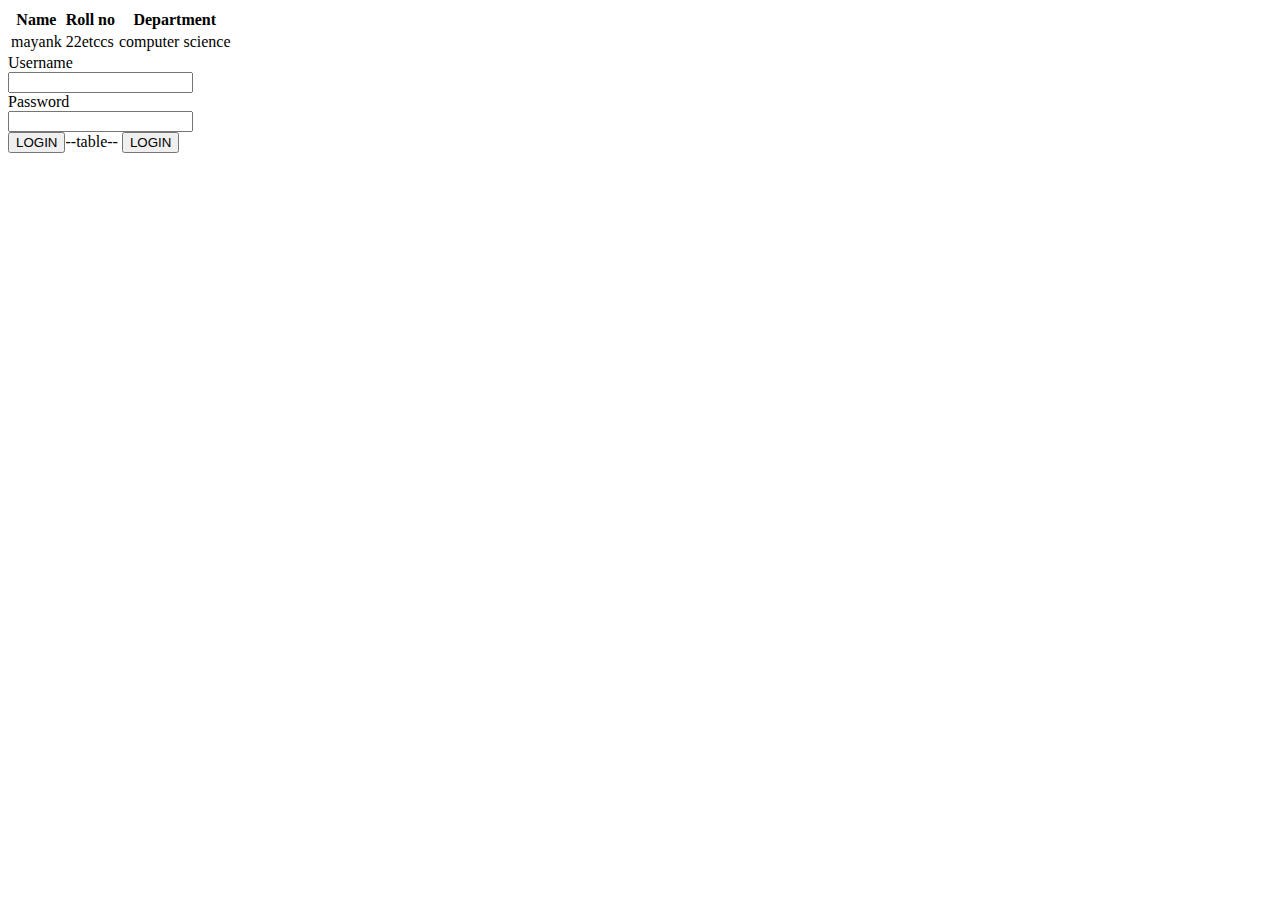
<file: day 01/index.html>
<!DOCTYPE html>
<html>
    <head>


    </head>
    <body>       
            
        <div>
<!--table-->
<table>
<thead>

    <tr>
<th>Name</th>
<th> Roll no </th>
<th> Department</th>

</tr>
    </thead>
    <tbody>
    <tr>
        <td>mayank</td>
        <Td>22etccs</Td>
        <td> computer science </td>
    </tr>    
    </tbody>                                                                                 

</table>


        </div>
     <form>
        <label>Username</label><br>
        <input type="text"><br>
        <label>Password</label><br>
        <input
        type="Password"><br>
        <input type="button" value="LOGIN" 
        >--table--
        <button type ="submit">LOGIN</button>

   </form>   
    </body>
</file>
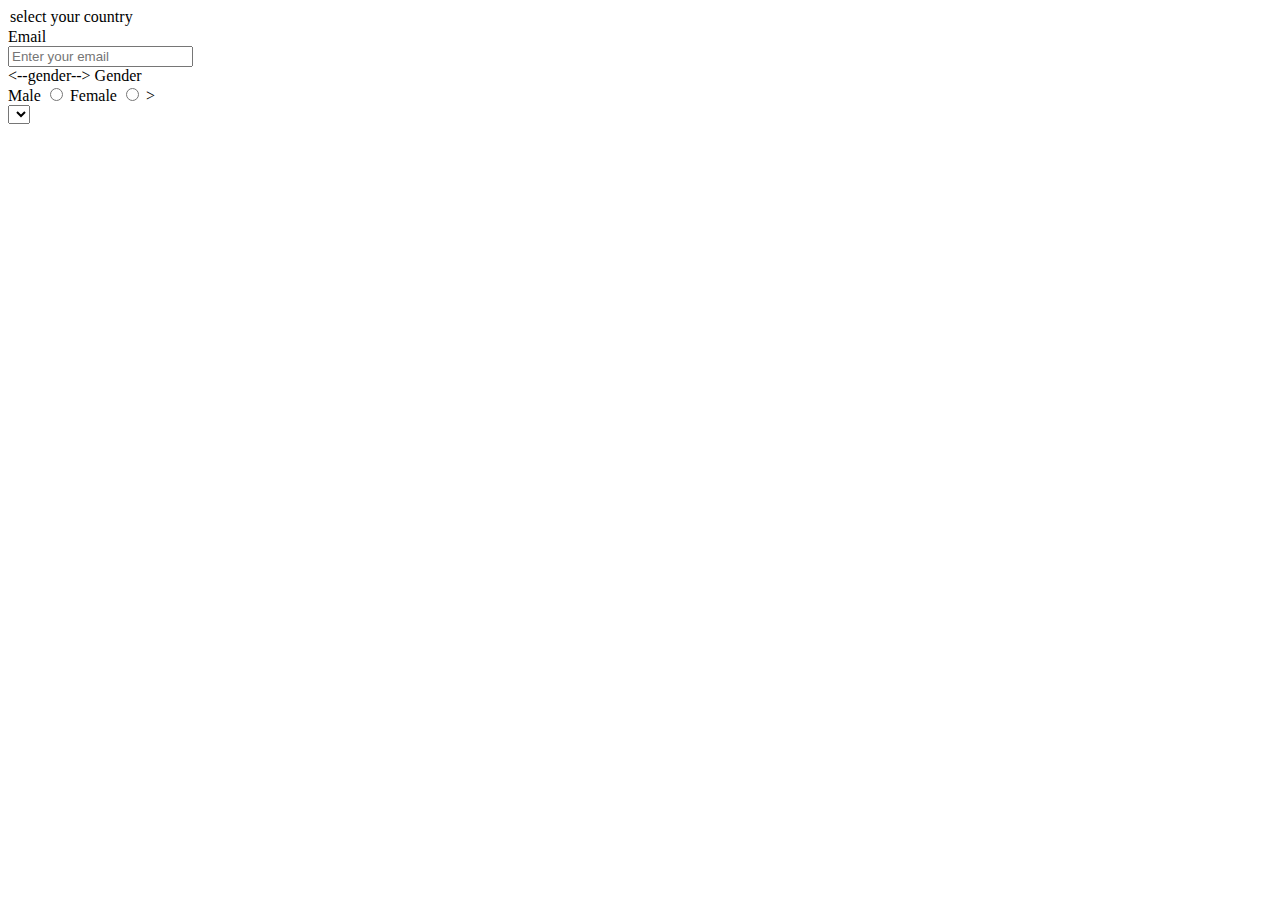
<file: day02/form.html>
<DOCTYPE html>
    <html>
<body>
<form>
    <option value "">select your country</option>
<!--EMAIL--->
<label for ="emai">Email</label><br>
<input type ="email"placeholder="Enter your email" id = "email"> <br>

<--gender-->
<label>Gender</label> <br>
<label>Male</label>
<input type="radio" name ="Gender" />
<label>Female</label>
<input type ="radio" name = "Gender" />
><br>
<select>
<option value = "india"<India</option>
<option value  = "us"<US</option>
<option value  = "uk"<UK</option>
</select>
<br/>
</form>



</body>








    </html>
</file>
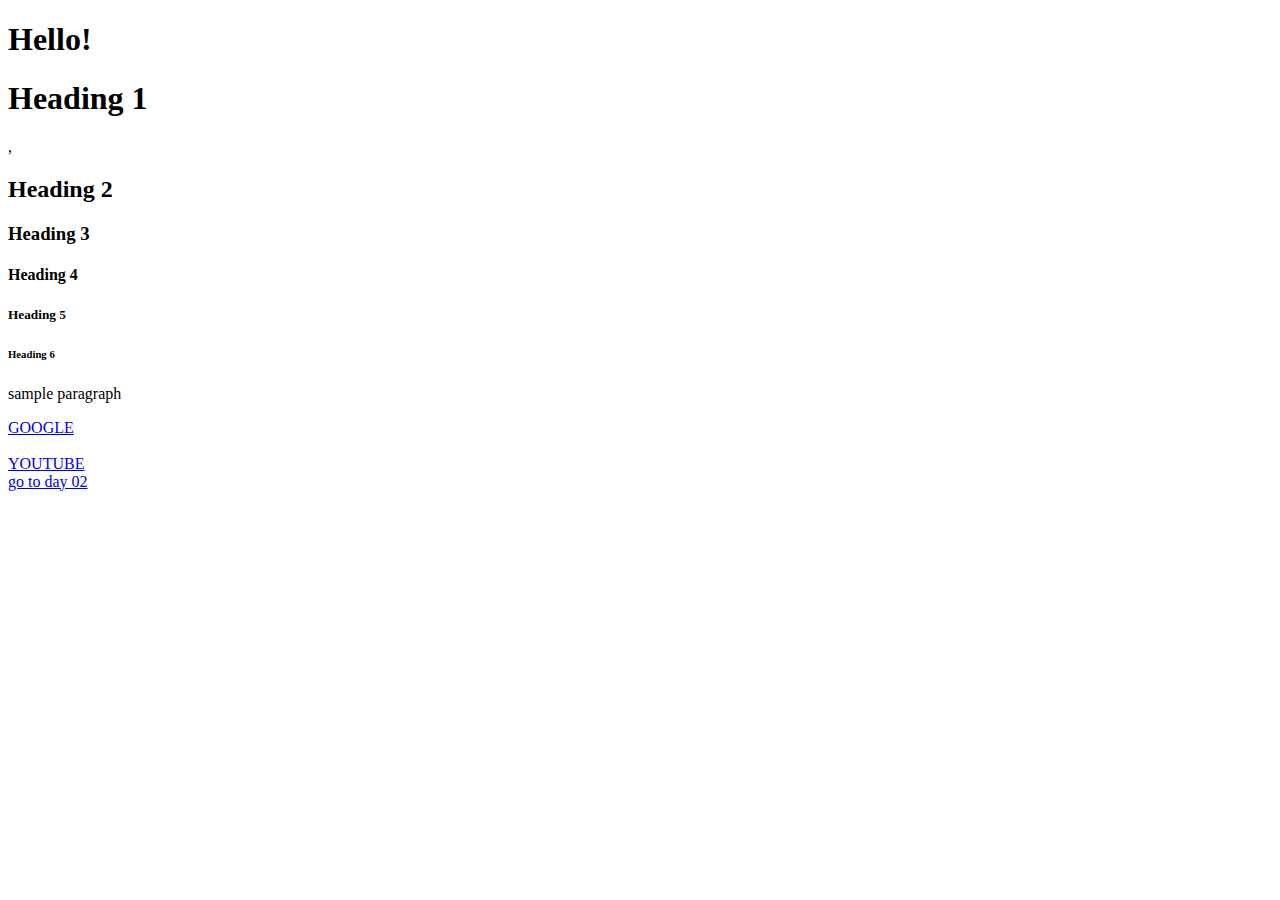
<file: day02/pratice.html>
<!DOCTYPE html>
<html lang="en">

<head>
    <meta charset="UTF-8">
    <meta name="viewport" content="width=device-width, initial-scale=1.0">
    <title>print hello world </title>
</head>

<body>
    <h1>Hello!</h1>
    
    <h1>Heading 1 </h1>
    ,<h2>Heading 2 </h2>
    <h3>Heading 3 </h3>
    <h4>Heading 4 </h4>
    <h5>Heading 5 </h5>
    <h6>Heading 6 </h6>
    <p>sample paragraph</p>
    <a href="https://www.google.com/">GOOGLE</a>
    <br>

    <br>
    
    <a href="https://www.youtube.com/">YOUTUBE</a>
    <br>
    <a href="/day 02/">go to day 02</a>
    
</body>

</html>
</file>
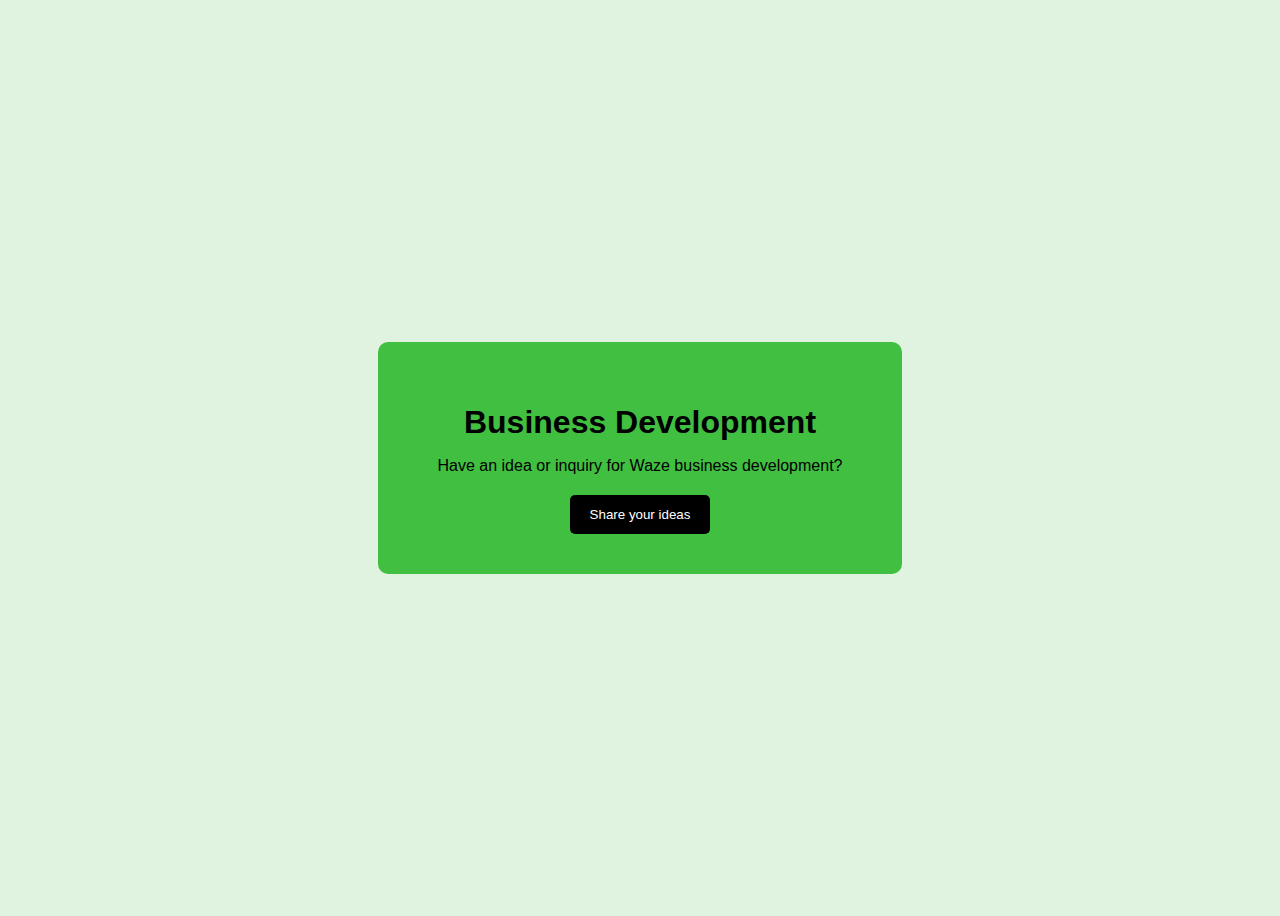
<file: day03/buisness.html>
<!DOCTYPE html>
<html lang="en">

<head>
    <meta charset="UTF-8">
    <meta name="viewport" content="width=device-width, initial-scale=1.0">
    <title>Business Development</title>
    <style>
        body {
            font-family: sans-serif;
            display: flex;
            justify-content: center;
            align-items: center;
            min-height: 100vh;
            background-color: #e0f2e0;
            /* Light green background */
        }

        .container {
            background-color: #40bf40;
            /* Darker green container */
            padding: 40px 60px;
            border-radius: 10px;
            text-align: center;
        }

        h1 {
            font-size: 32px;
            font-weight: bold;
            color: #000;
            /* Black text */
            margin-bottom: 10px;
        }

        p {
            color: #000;
            /* Black text */
            margin-bottom: 20px;
        }

        button {
            background-color: #000;
            /* Black button */
            color: #fff;
            /* White text */
            padding: 12px 20px;
            border: none;
            border-radius: 5px;
            cursor: pointer;
        }
    </style>
</head>

<body>
    <div class="container">
        <h1>Business Development</h1>
        <p>Have an idea or inquiry for Waze business development?</p>
        <button>Share your ideas</button>
    </div>
</body>

</html>
</file>
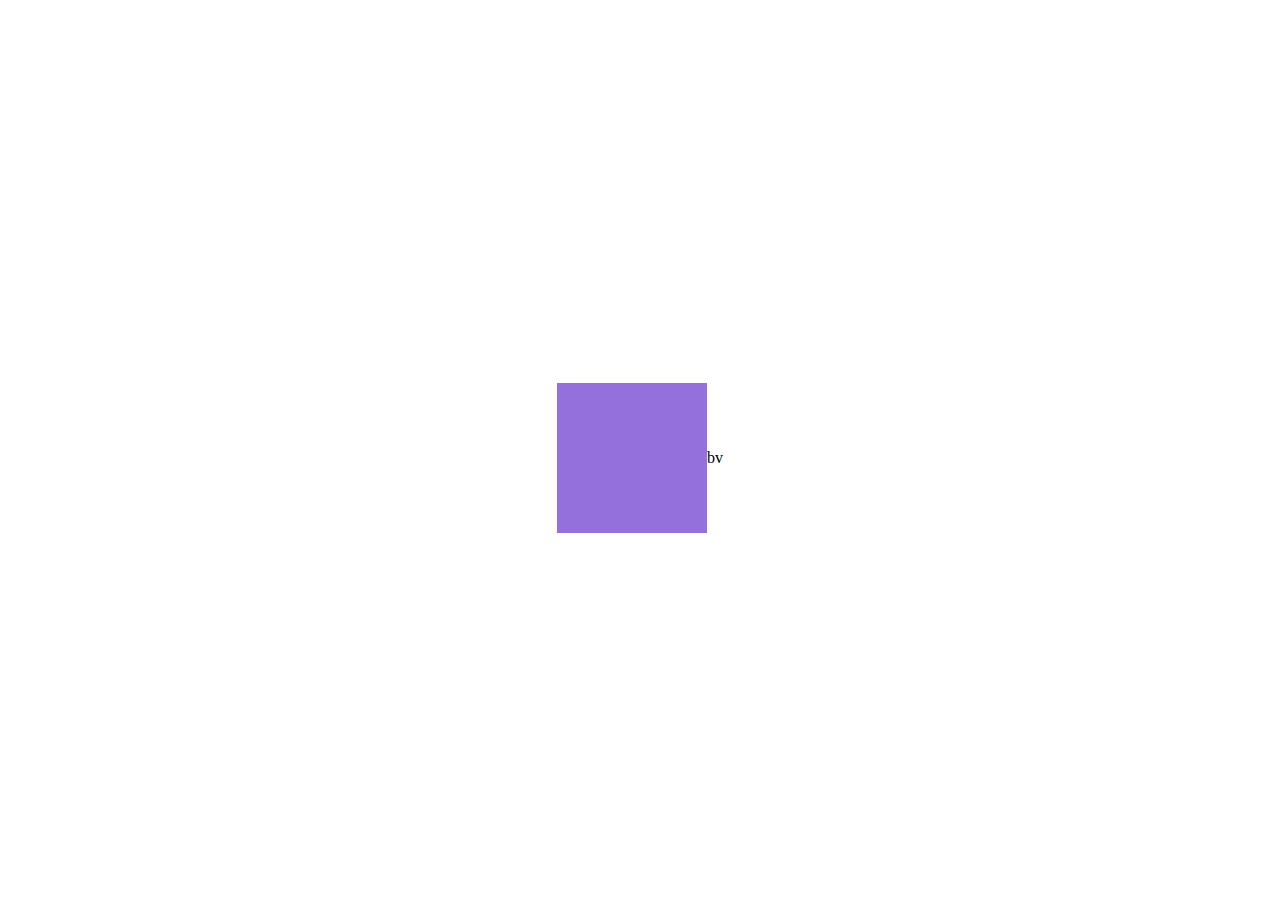
<file: day03/day04/day05/index10.html>
<!DOCTYPE html>
<html lang="en">
<head>
    <meta charset="UTF-8">
    <meta name="viewport" content="width=device-width, initial-scale=1.0">
    <title>Document</title>
    <style>

        body{
            display: flex;
            justify-content: center;
            align-items: center;
            height: 100vh;
        }
        div{
            width: 150px;
            height: 150px;
            background-color: mediumpurple;
            transition: all 600ms ease-in-out;
          
        }

        div:hover{
              transform: rotate(360deg);
        }
    </style>
</head>
<body>
   <div>

   </div> 
</body>
</html>bv
</file>
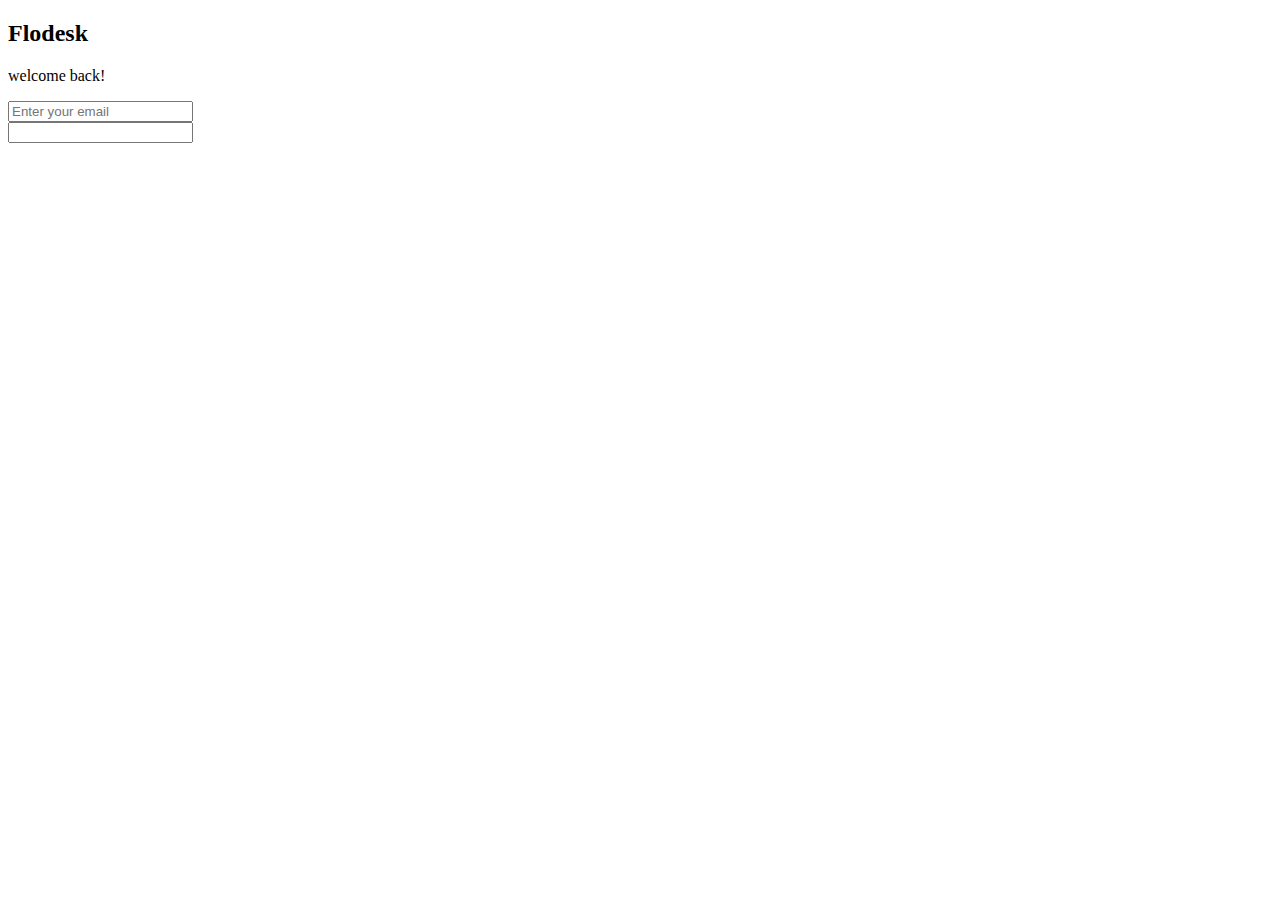
<file: day03/day04/day05/index7.html>
<!DOCTYPE html>
<html lang="en">
  <head>
    <meta charset="UTF-8" />
    <meta name="viewport" content="width=device-width, initial-scale=1.0" />
    <title>login</title>
  </head>
  <body>
    <div class="card">
      <div class="card-body">
        <h2>Flodesk</h2>
        <p>welcome back!</p>
        <form action="login.php" method="post">
          <div class="form-group">
            <div>
              <input
                type="text"
                id="username"
                name="username"
                required
                placeholder="Enter your email"
              />
            </div>
            <div class="form-group">
              <input type="password" id="password" name="password" required />
            </div>
          </div>
        </form>
      </div>
    </div>
  </body>
</html>
</file>
